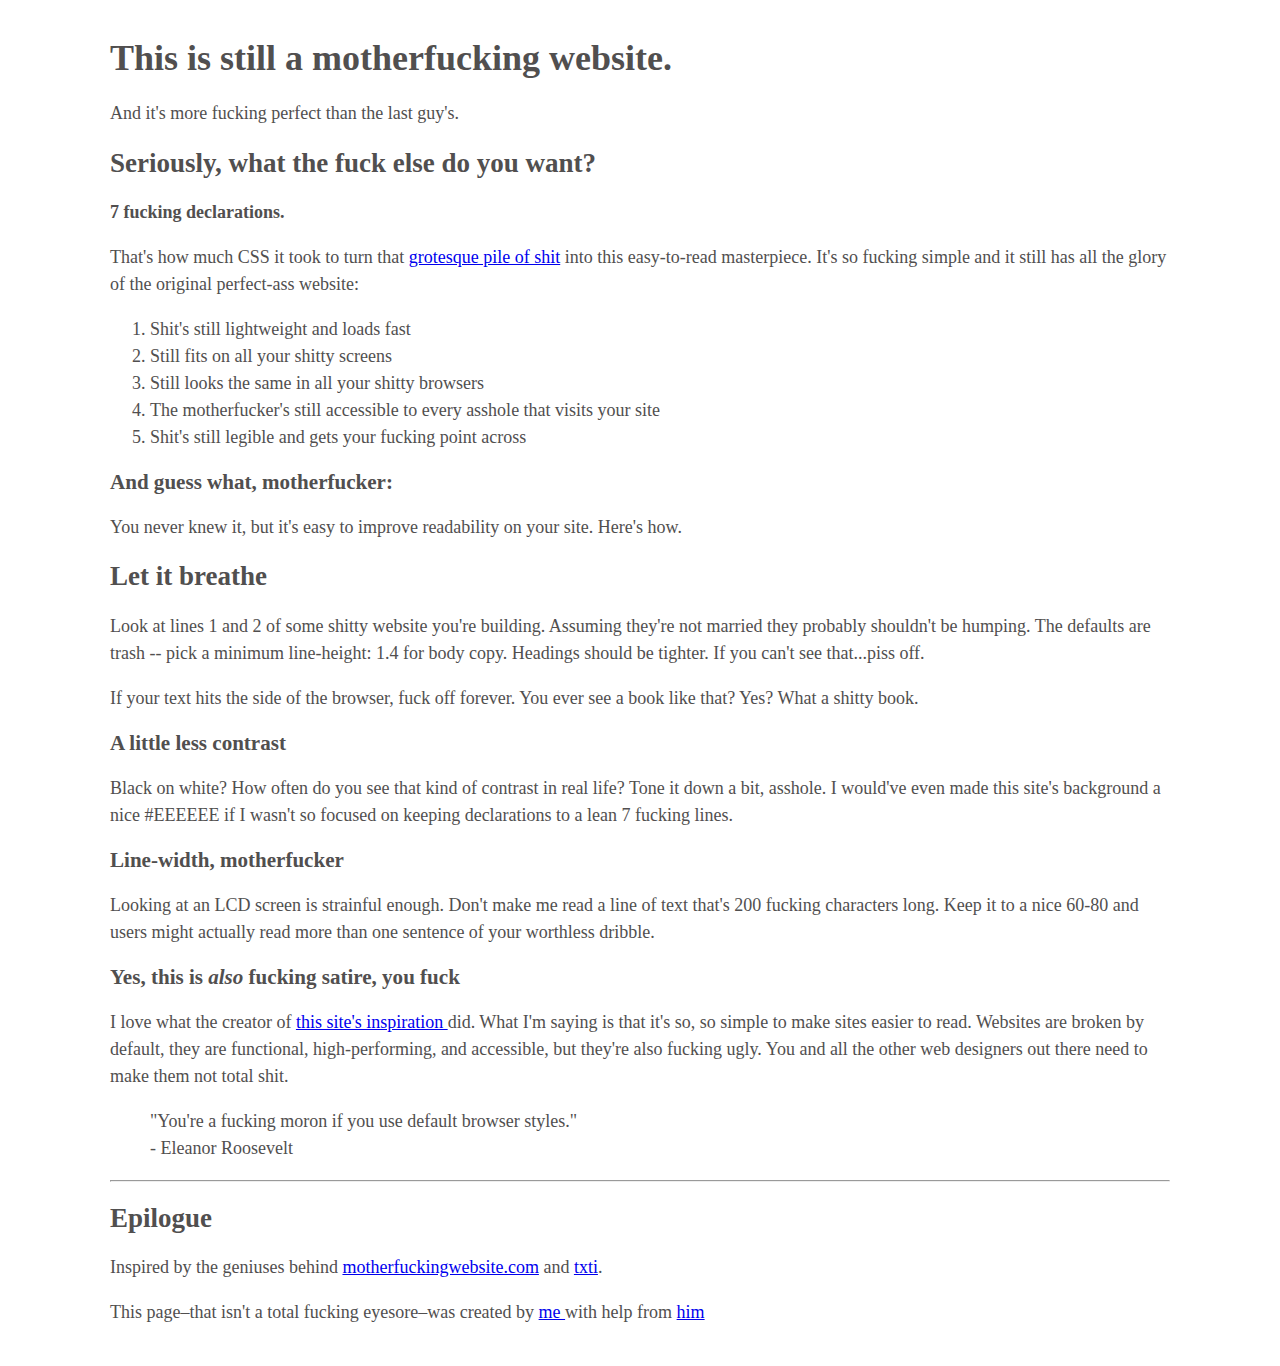
<file: index.html>
<!DOCTYPE html>
<html>
<head>
	<link rel="stylesheet" media="screen" type="text/css" title="charte" href="style2.css"/>
<title>This is still a motherfucking website.</title>
</head>

<body>
	<div id = "container">
		<div id ="header">
			<h1>This is still a motherfucking website.</h1>
			<p>And it's more fucking perfect than the last guy's.</p>
		</div>

		<h2>Seriously, what the fuck else do you want?</h2>

		<p><strong>7 fucking declarations.</strong></p>
		<p>That's how much CSS it took to turn that <a href ="site1.html">grotesque pile of shit</a> into this easy-to-read masterpiece. It's so fucking simple and it still has all the glory of the original perfect-ass website:</p>
		<ol>
			<li>Shit's still lightweight and loads fast</li>
			<li>Still fits on all your shitty screens</li>
			<li>Still looks the same in all your shitty browsers</li>
			<li>The motherfucker's still accessible to every asshole that visits your site</li>
			<li>Shit's still legible and gets your fucking point across</li>
		</ol>

        <h3>And guess what, motherfucker:</h3>
        <p>You never knew it, but it's easy to improve readability on your site. Here's how.</p>
        <h2>Let it breathe</h2>
        <p>Look at lines 1 and 2 of some shitty website you're building. Assuming they're not married they probably shouldn't be humping. The defaults are trash -- pick a minimum <span>line-height: 1.4 </span>for body copy. Headings should be tighter. If you can't see that...piss off.</p>
        <p>If your text hits the side of the browser, fuck off forever. You ever see a book like that? Yes? What a shitty book.</p>

        <h3>A little less contrast</h3>
        <p>Black on white? How often do you see that kind of contrast in real life? Tone it down a bit, asshole. I would've even made this site's background a nice #EEEEEE if I wasn't so focused on keeping declarations to a lean 7 fucking lines.</p>

        <h3>Line-width, motherfucker</h3>
        <p>Looking at an LCD screen is strainful enough. Don't make me read a line of text that's 200 fucking characters long. Keep it to a nice 60-80 and users might actually read more than one sentence of your worthless dribble.</p>

        <h3>Yes, this is <em>also</em> fucking satire, you fuck</h3>
        <p>I love what the creator of <a href = "site1.html">this site's inspiration </a>did. What I'm saying is that it's so, so simple to make sites easier to read. Websites are broken by default, they are functional, high-performing, and accessible, but they're also fucking ugly. You and all the other web designers out there need to make them not total shit.</p>
        <ul class="megaliste">
    		<li>"You're a fucking moron if you use default browser styles."</li>
    		<li>- Eleanor Roosevelt</li>
		</ul>

          <hr />


		<div id = "footer">
			<h2>Epilogue</h2>
			<p>Inspired by the geniuses behind <a href ="index1.html">motherfuckingwebsite.com</a>
				and <a href= "txti.html">txti</a>.</p>
			<p>This page&ndash;that isn't a total fucking eyesore&ndash;was created by <a href ="https://twitter.com/drew_mc">me </a>with help from <a href ="https://twitter.com/gabehammersmith"> him</a></p>

		</div>

	</div>



</body>

</html>
</file>
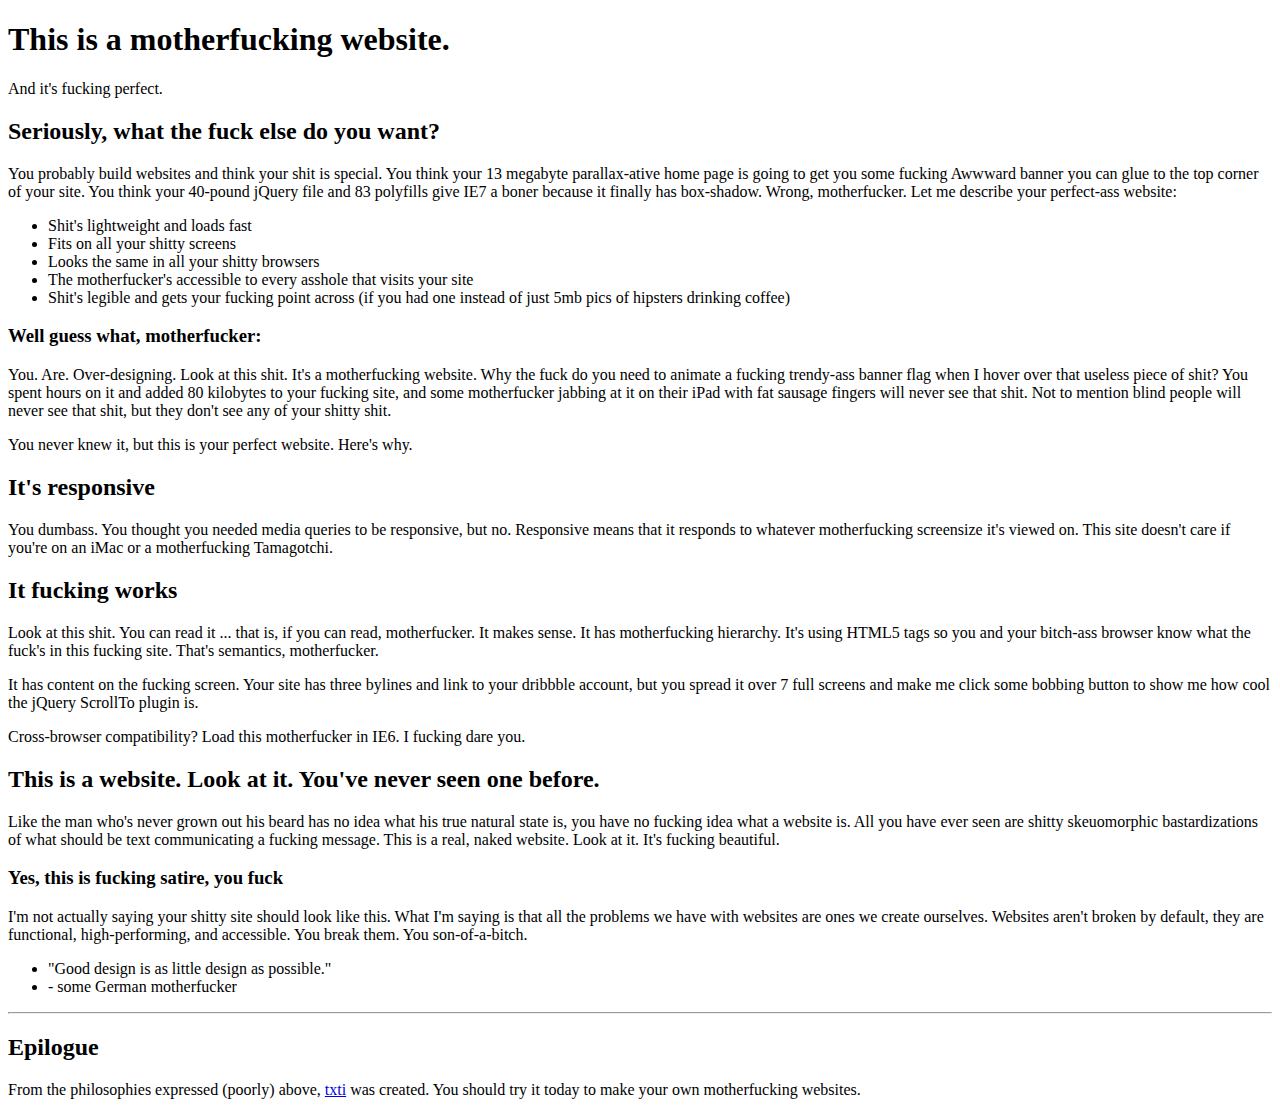
<file: site1.html>
<!DOCTYPE html>
<html>
<head>
	<link rel="stylesheet" media="screen" type="text/css" title="charte" href="style1.css"/>
<title>This is a motherfucking website</title>
</head>

<body>
    <h1>This is a motherfucking website.</h1>
  <p>And it's fucking perfect.</p>

  <h2>Seriously, what the fuck else do you want?</h2>
  <p>You probably build websites and think your shit is special. You think your 13 megabyte parallax-ative home page
  is going to get you some fucking Awwward banner you can glue to the top corner of your site. You think your
40-pound jQuery file and 83 polyfills give IE7 a boner because it finally has box-shadow. Wrong, motherfucker.
Let me describe your perfect-ass website:</p>

  <ul>
    <li>Shit's lightweight and loads fast</li>
    <li>Fits on all your shitty screens</li>
    <li>Looks the same in all your shitty browsers</li>
    <li>The motherfucker's accessible to every asshole that visits your site</li>
    <li>Shit's legible and gets your fucking point across (if you had one instead of just 5mb pics of hipsters drinking coffee)</li>
  </ul>

  <h3>Well guess what, motherfucker:</h3>
  <p>You. Are. Over-designing. Look at this shit. It's a motherfucking website. Why the fuck do you need to animate a fucking trendy-ass banner flag when I hover over that useless piece of shit? You spent hours on it and added 80 kilobytes to your fucking site, and some motherfucker jabbing at it on their iPad with fat sausage fingers will never see that shit. Not to mention blind people will never see that shit, but they don't see any of your shitty shit.</p>
  <p>You never knew it, but this is your perfect website. Here's why.</p>

  <h2>It's responsive</h2>
  <p>You dumbass. You thought you needed media queries to be responsive, but no. Responsive means that it responds to whatever motherfucking screensize it's viewed on. This site doesn't care if you're on an iMac or a motherfucking Tamagotchi.</p>

  <h2>It fucking works</h2>
  <p>Look at this shit. You can read it ... that is, if you can read, motherfucker. It makes sense. It has motherfucking hierarchy. It's using HTML5 tags so you and your bitch-ass browser know what the fuck's in this fucking site. That's semantics, motherfucker.</p>
  <p>It has content on the fucking screen. Your site has three bylines and link to your dribbble account, but you spread it over 7 full screens and make me click some bobbing button to show me how cool the jQuery ScrollTo plugin is.</p>
  <p>Cross-browser compatibility? Load this motherfucker in IE6. I fucking dare you.</p>

  <h2>This is a website. Look at it. You've never seen one before.</h2>
  <p>Like the man who's never grown out his beard has no idea what his true natural state is, you have no fucking idea what a website is. All you have ever seen are shitty skeuomorphic bastardizations of what should be text communicating a fucking message. This is a real, naked website. Look at it. It's fucking beautiful.</p>

  <h3>Yes, this is fucking satire, you fuck</h3>
  <p>I'm not actually saying your shitty site should look like this. What I'm saying is that all the problems we have with websites are ones we create ourselves. Websites aren't broken by default, they are functional, high-performing, and accessible. You break them. You son-of-a-bitch.</p>

  <ul class = "Sanspuce">
    <li>"Good design is as little design as possible."</li>
    <li>- some German motherfucker</li>
  </ul>

  <hr>

  <h2>Epilogue</h2>
  <p>From the philosophies expressed (poorly) above, <a href = "http://txti.es" target="_blank">txti</a> was created. You should try it today to make your own motherfucking websites.</p>




</body>
</html>
</file>
<file: style2.css>
body {
	margin:50px auto;
	line-height:1.5;
	font-size:18px;
	color:#514f4f;
	padding:0px 10px;
	margin: 40px 100px;
	font-family: Serif;
	}

h1,h2,h3{line-height:1}

ul.megaliste {
    list-style-type:none;
}
</file>
<file: style1.css>
ul.megaliste {
    list-style-type:none;
}
</file>
